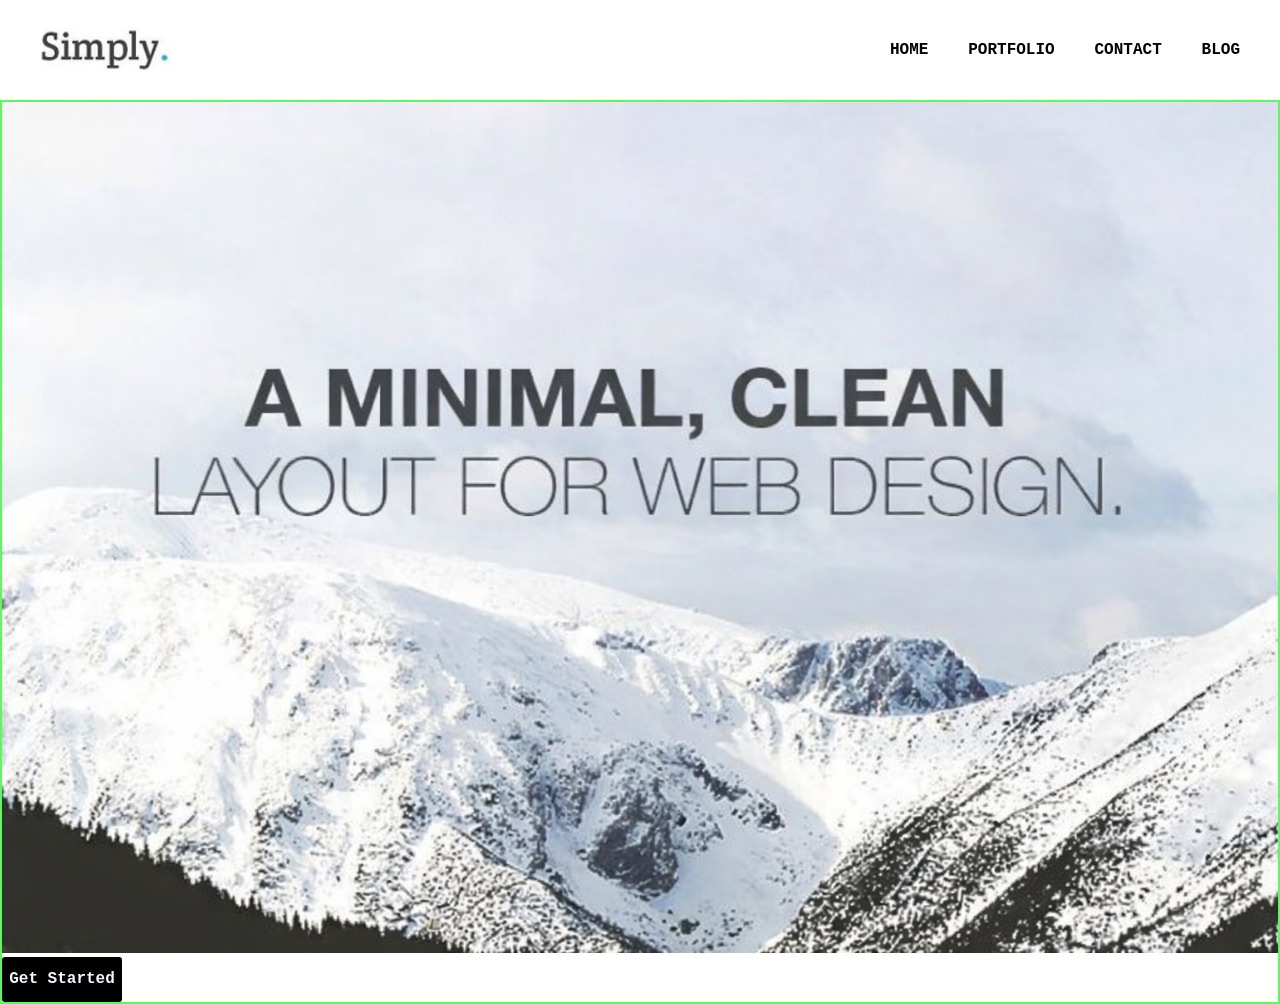
<file: RevisaoFrontEnd/Simply/Index.html>
<!DOCTYPE html>
<html lang="pt-BR">
<head>
    <meta charset="UTF-8">
    <meta name="viewport" content="width=device-width, initial-scale=1.0">
    <title>Simply</title>
    <link rel="stylesheet" href="./css/style.css">
</head>
<body>
   <header>
    <div class="layout-grid header-flex">

        <img src="./images/logotipo.png" alt="">
        <nav class="menu">
            <a href="">Home</a>
            <a href="">Portfolio</a>
            <a href="">Contact</a>
            <a href="">Blog</a>
        </nav>
    </div>

<article class="banner">
    <img src="./images/montanha-minimalista.png" alt="">
    <a href="#">Get Started</a>
</article>

   </header> 
</body>
</html>
</file>
<file: RevisaoFrontEnd/Simply/css/style.css>
*{
margin: 0;
padding: 0;
box-sizing: 0;

}

header{
    width: 100%;
    height: 100px;
 
}

.layout-grid{
    width: 100%;
    height: 100%;
    max-width: 1200px;
    margin: 0 auto; /*centraliza o elemento*/

}

.header-flex {
    display: flex;
    justify-content: space-between;
    align-items: center;
}

header img {
    width: 130px; 
}

.menu{
    display: flex;
    justify-content: space-between;
    width: 350px;
   

}

.menu a{
/* transformr s letras em maiuculo */
/* retirar a decoracao do link */
/* colocar o link na cor preta */
color: black;
text-transform: uppercase;
text-decoration: none;
font-family: 'Courier New', Courier, monospace;
font-weight: 600;
}


.banner {
border: 2px solid rgb(94, 247, 94);
}

.banner img {
position: relative;
width: 100%;

}
/* botao get start */
.banner a{

top: 50%;
left: 50%;

display: flex;
justify-content: center;
align-items: center;
width: 120px;
height: 45px;
color: aliceblue;
background-color: black;
border-radius: 3px;
font-family: 'Courier New', Courier, monospace;
text-decoration: none;
font-weight: 600;
}

/* body{
background-color: blueviolet;
} */
</file>
